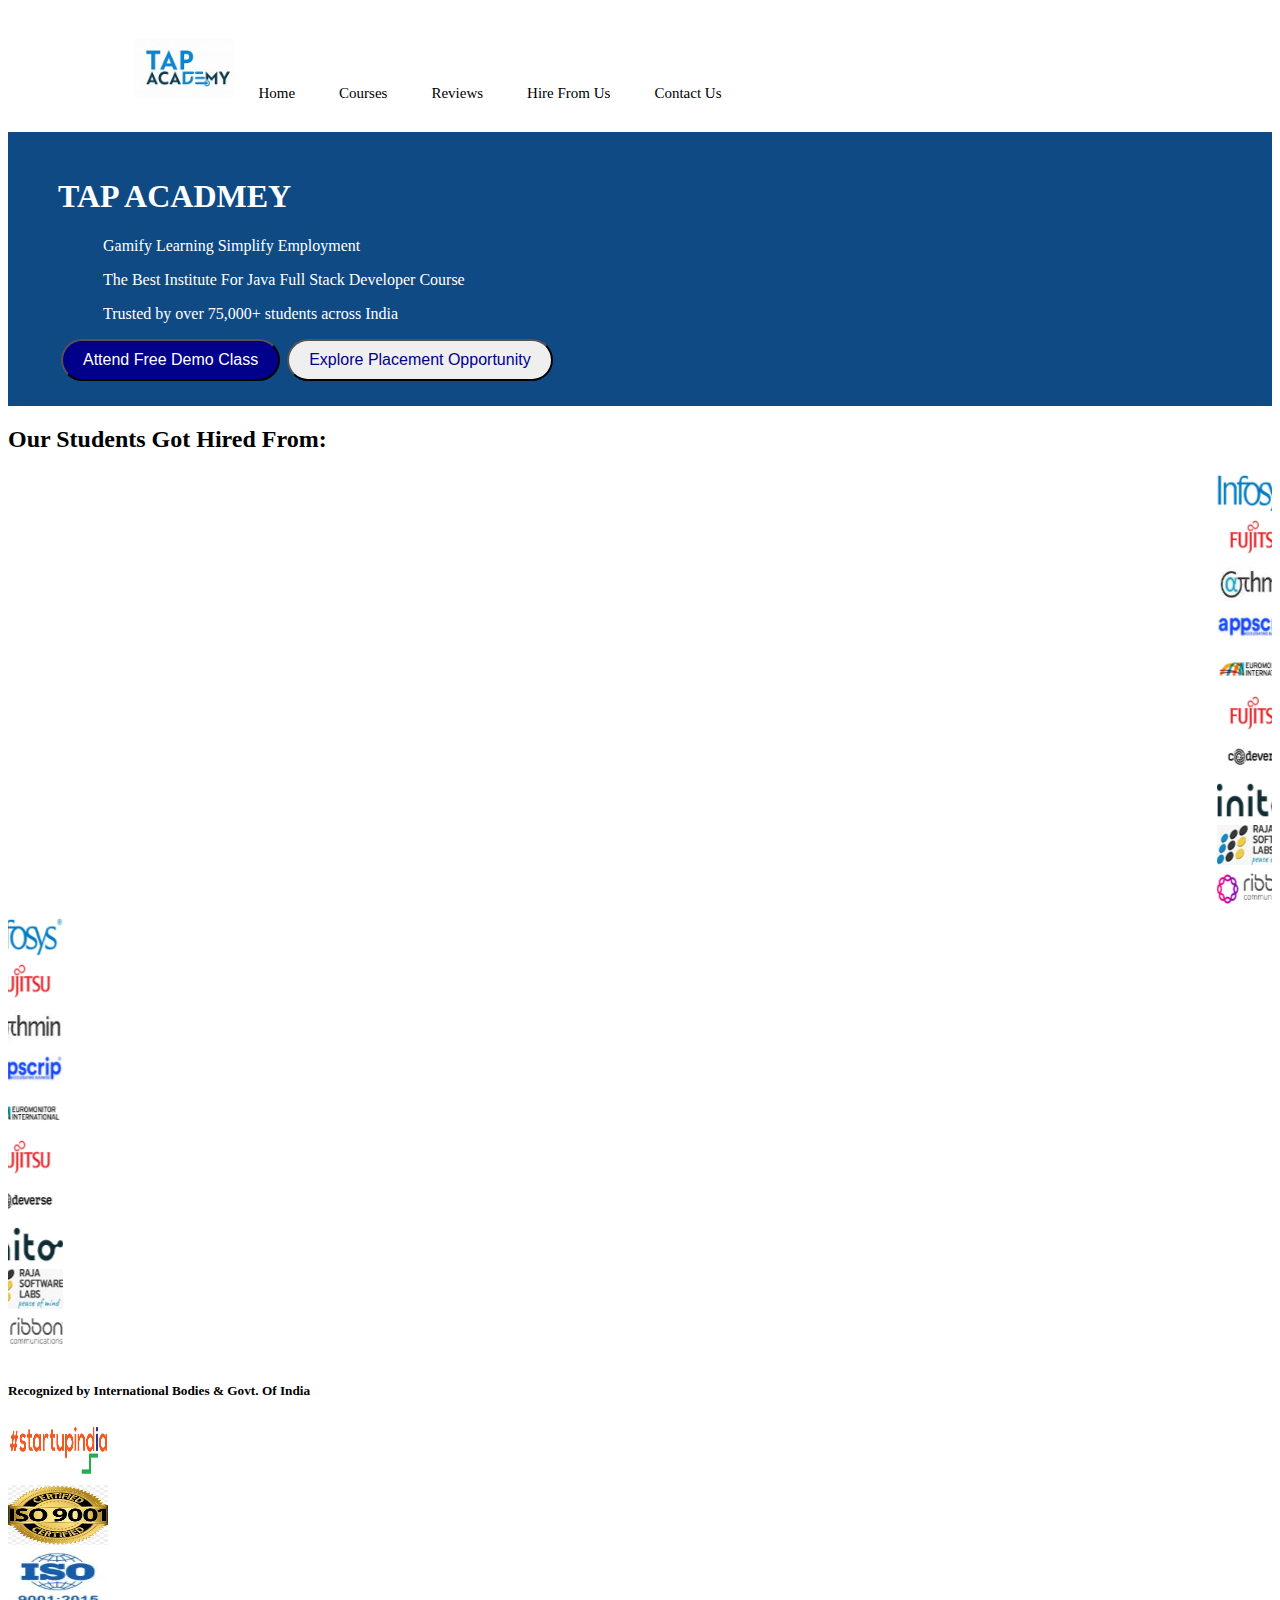
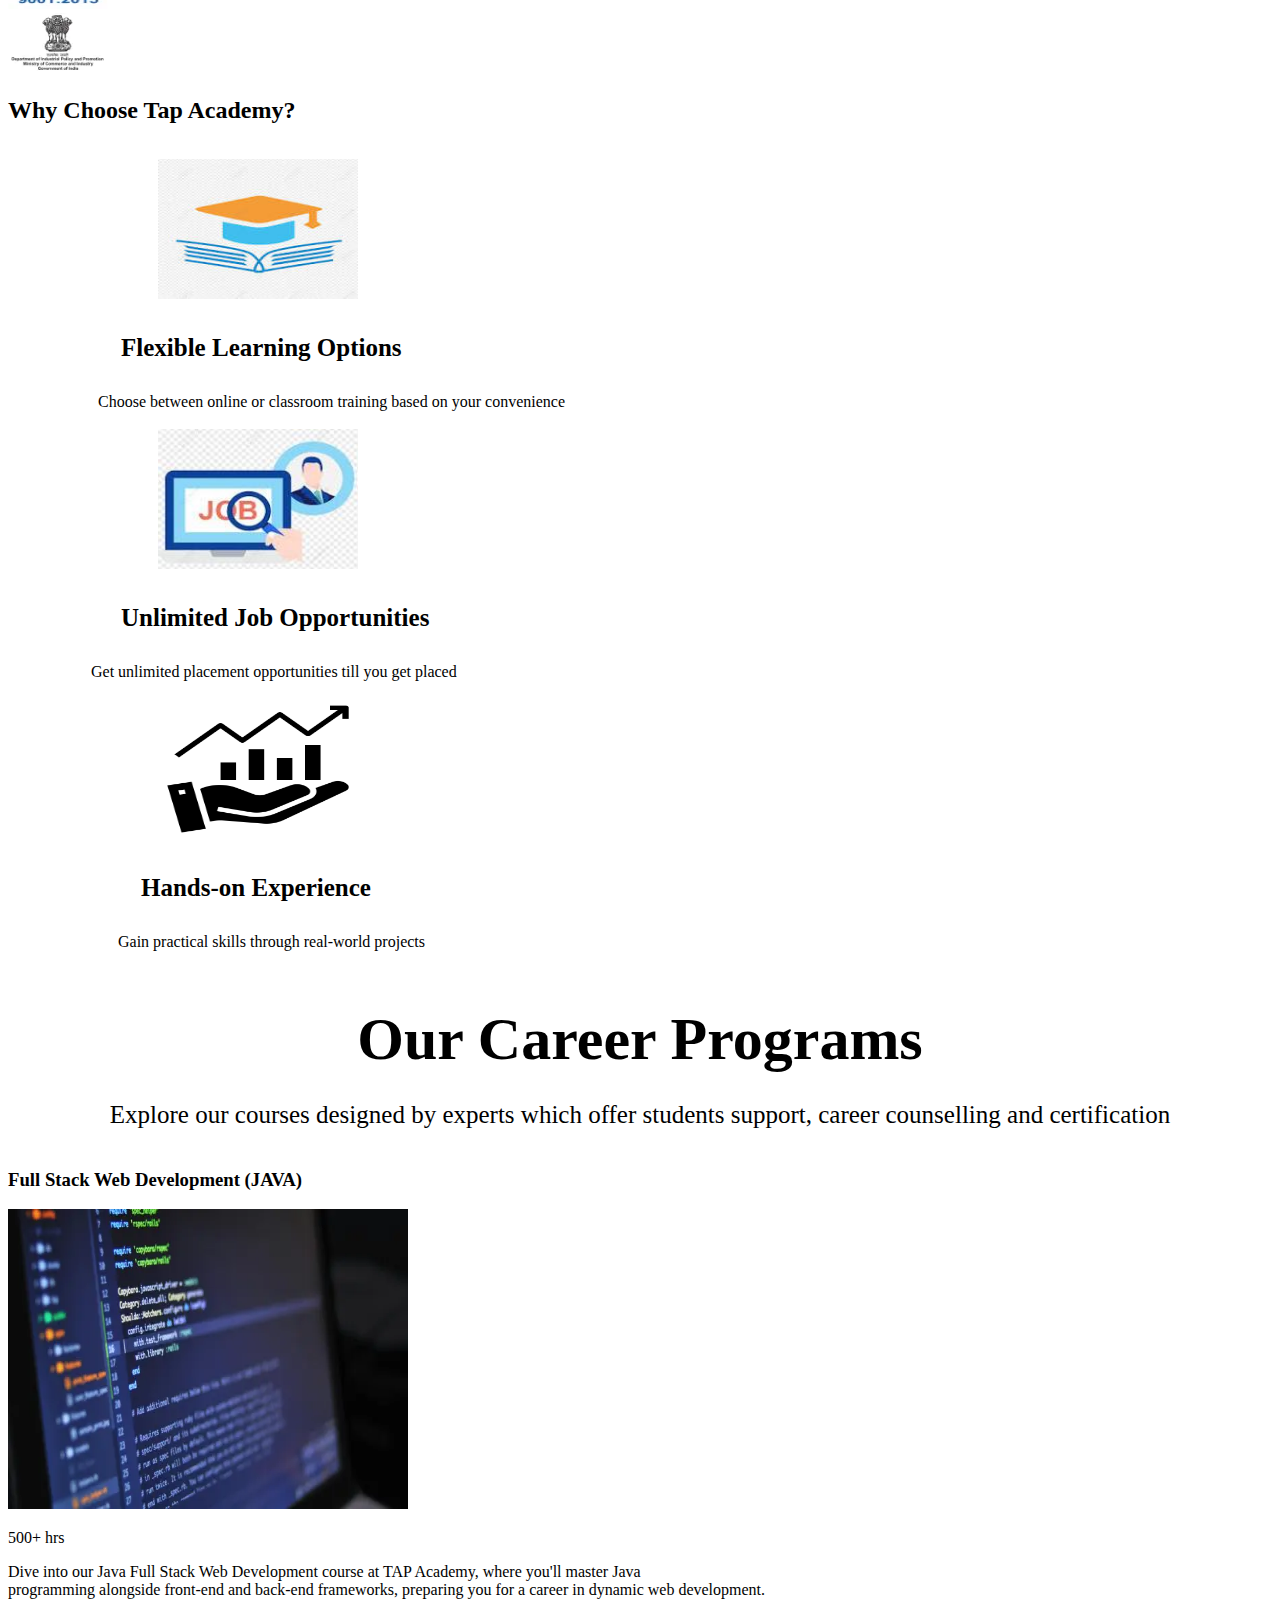
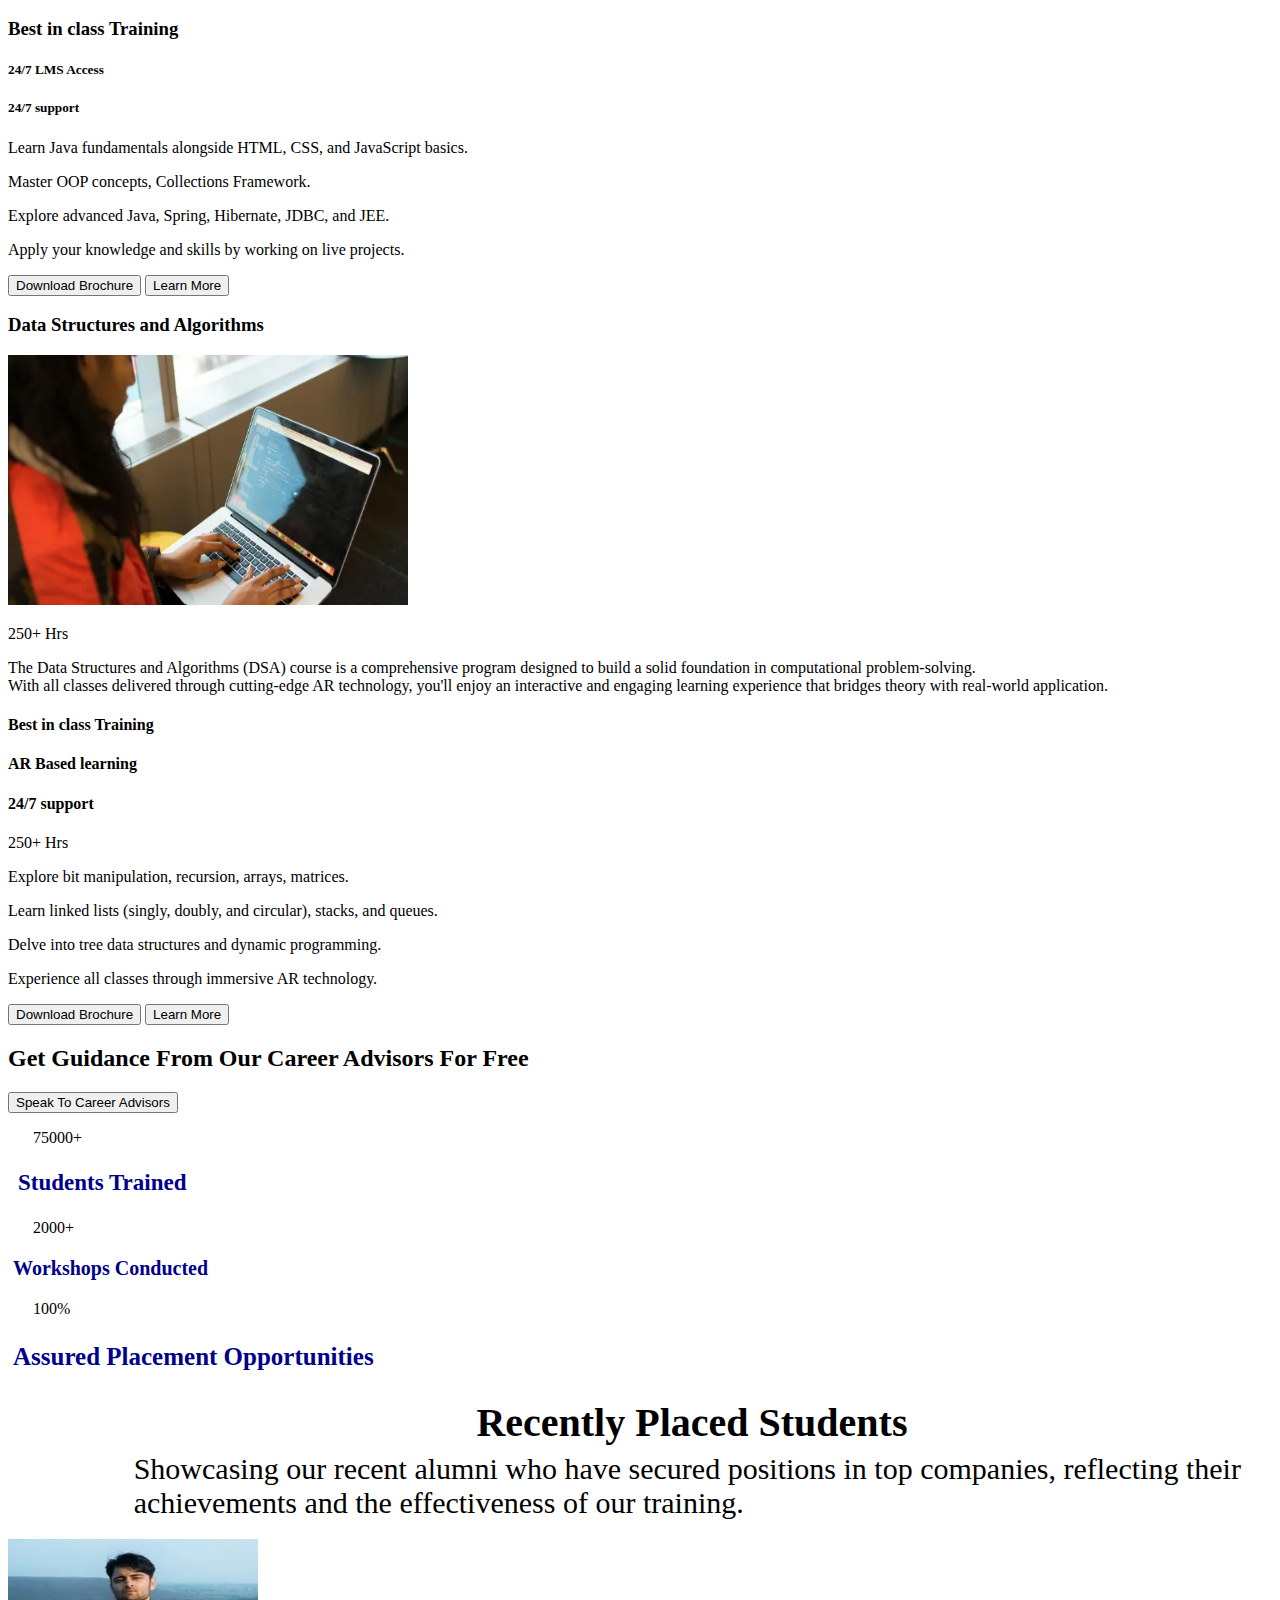
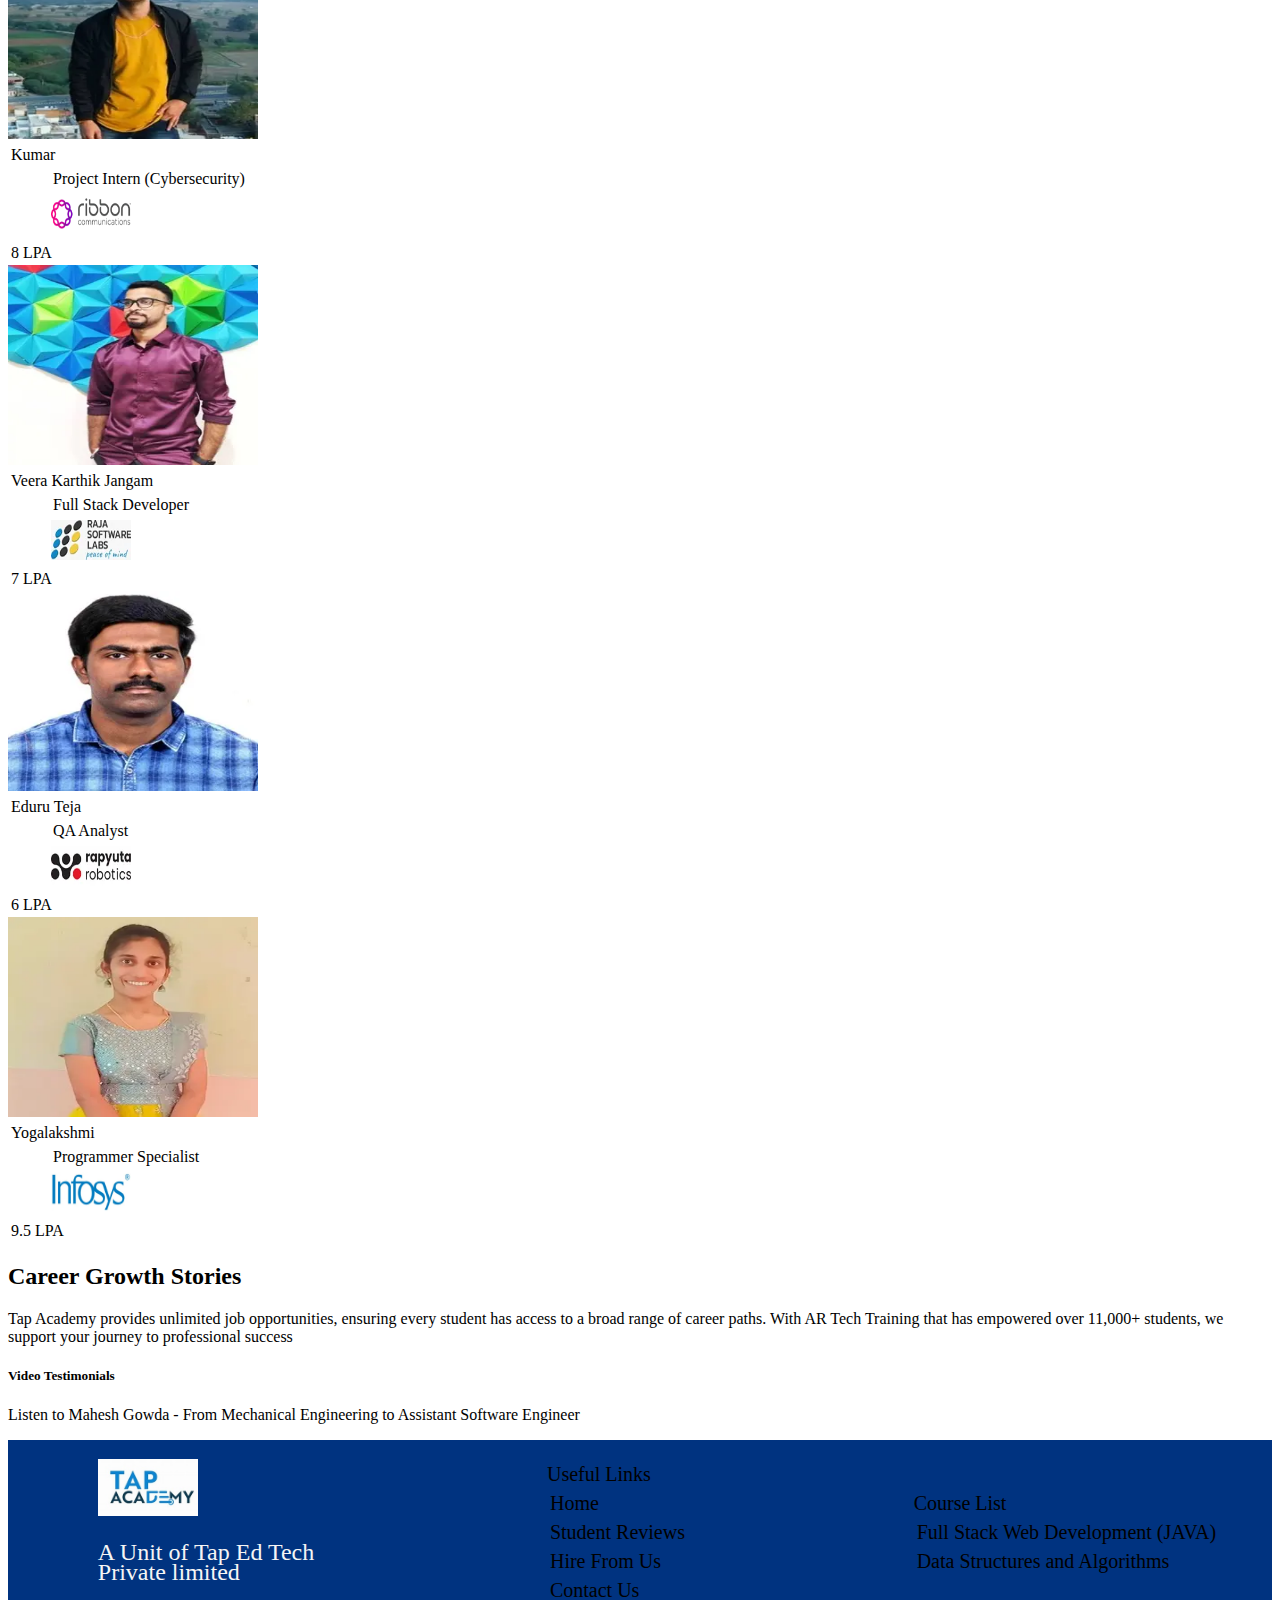
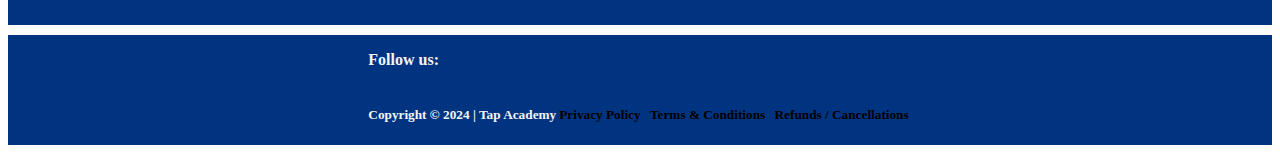
<file: index.html>
<!DOCTYPE html>
<html lang="en">
<head>
    <meta charset="UTF-8">
    <meta name="viewport" content="width=device-width, initial-scale=1.0">
    <title>Tap Academy</title>
    <!--how to link css with html?-->
    <link rel="icon" href="th.jpg" >
    <link rel="stylesheet" href="style1.css">
    <link rel="stylesheet" href="https://cdnjs.cloudflare.com/ajax/libs/font-awesome/6.6.0/css/all.min.css" integrity="sha512-Kc323vGBEqzTmouAECnVceyQqyqdsSiqLQISBL29aUW4U/M7pSPA/gEUZQqv1cwx4OnYxTxve5UMg5GT6L4JJg==" crossorigin="anonymous" referrerpolicy="no-referrer" />
</head>
<header>
    <!-- Logo size can be adjusted -->
    <div class="header">
        <nav class="nav_links">
            <img src="th.jpg" alt="Tap Academy Logo" width="100" height="60" class="logo"> 
            <a href="index.html">Home</a> 
            <a href="courses.html">Courses</a> 
            <a href="reviews.html">Reviews</a> 
            <a href="hire.html">Hire From Us</a> 
            <a href="contact.html">Contact Us</a>    
        </nav>
    </div>
</header>
<body>

    <div class="header2">
            <div class="header1">        
                <h1 style="color:white">TAP ACADMEY</h1>
                <p>Gamify Learning   Simplify Employment</p>
                <p>The Best Institute For Java Full Stack Developer Course</p>
                <p>Trusted by over 75,000+ students across India</p> 
                <!--demo and Form Section -->
                <a href="demoform1.html"><button class="button1">Attend Free Demo Class <i class="fa-solid fa-arrow-right"></i></button></a>
                <button class="button">Explore Placement Opportunity</button>
            </div>
    </div>
    <!-- Students Hired Section -->
    <div class="stu_hire_1">
       <h2 class="m_1">Our Students Got Hired From:</h2>
        <!-- Company Logos -->
        <marquee  direction="left">
            <div class ="marquee_1">
                <div class="t_1"><img src="infosys.png" alt="#" width="80" height="40"></div>
                <div class="t_1"><img src="fujitsu.png" alt="#" width="80" height="40"></div>
                <div class="t_1"><img src="athmin-technologies.png" alt="#" width="80" height="40"></div>
                <div class="t_1"><img src="appscrip.png" alt="#" width="80" height="40"></div>
                <div class="t_1"><img src="euromonitor.png" alt="#" width="80" height="40"></div>
                <div class="t_1"><img src="fujitsu.png" alt="#" width="80" height="40"></div>
                <div class="t_1"><img src="codeverse.png" alt="#" width="80" height="40"></div>
                <div class="t_1"><img src="inito.png" alt="#" width="80" height="40"></div>
                <div class="t_1"><img src="raja-softwares.png" alt="#" width="80" height="40"></div>
                <div class="t_1"><img src="ribbon.png" alt="#" width="80" height="40"></div>
            </div>
        </marquee>
       <marquee  direction="right">
            <div class="marquee_2">
                <div class="t_1"><img src="infosys.png" alt="#" width="80" height="40"></div>
                <div class="t_1"><img src="fujitsu.png" alt="#" width="80" height="40"></div>
                <div class="t_1"><img src="athmin-technologies.png" alt="#" width="80" height="40"></div>
                <div class="t_1"><img src="appscrip.png" alt="#" width="80" height="40"></div>
                <div class="t_1"><img src="euromonitor.png" alt="#" width="80" height="40"></div>
                <div class="t_1"><img src="fujitsu.png" alt="#" width="80" height="40"></div>
                <div class="t_1"><img src="codeverse.png" alt="#" width="80" height="40"></div>
                <div class="t_1"><img src="inito.png" alt="#" width="80" height="40"></div>
                <div class="t_1"><img src="raja-softwares.png" alt="#" width="80" height="40"></div>
                <div class="t_1"><img src="ribbon.png" alt="#" width="80" height="40"></div>  
            </div>
        </marquee>
    </div>
    <!-- Recognitions Section -->
    <div class="recog_1">
        <div class="recog_3">
            <h5> Recognized by International Bodies & Govt. Of India </h5>
        </div>
          <!-- Add more logos as needed -->
            <div class="recog_2" >
                <div class="t_1"><img src="Logo1.png" alt="#" width="100" height="60"></div>
                <div class="t_1"><img src="png-transparent-iso-9000-iso-9001-2015-international-organization-for-standardization-certification-business-label-people-logo-thumbnail.png" alt="#"width="100" height="60"></div>
                <div class="t_1"><img src="iso-logo1.png" alt="#" width="100" height="60"></div>
                <div class="t_1"><img src="government-logo.png" alt="#" width="100" height="60"></div>
            </div>
    </div>

    <!-- Why Choose Tap Academy -->

    <div class="why_tap">
        <h2 class="head_why_tap">Why Choose Tap Academy?</h2>
        <ul>
        <div class="why_1">
            <div class="B1 Flexible" >
                <ol>
                    <li style="padding-left: 70px;padding-top:15px ;"><img src="download (1).jpg" alt="#" width="200" height="140" ></li>
                    <li><p style="font-style:romania;font-size: 25px; padding-left: 30px; ">
                        <b>Flexible Learning Options</b></p></li>
                    <li style="padding-left: 10px;">Choose between online or classroom training based on your convenience</li>
                </ol>
            </div>
            
            <div class="B2 Flexible" >
                <ol>
                    <li style="padding-left: 70px;padding-top:15px ;"><img src="download.jpg" alt="#" width="200" height="140" ></li>
                    <li><p style="font-style:romania;font-size: 25px; padding-left: 30px; ">
                        <b>Unlimited Job Opportunities</b></p></li>
                    <li>Get unlimited placement opportunities till you get placed</li>
                </ol>
            </div>

            <div class="B3 Flexible">
                <ol>
                    <li style="padding-left: 70px;padding-top:15px ;"><img src="investment.png" alt="#" width="200" height="140" ></li>
                    <li>
                        <p style="font-style:romania;font-size: 25px; padding-left: 50px; ">
                        <b>Hands-on Experience</b></p></li>
                    <li style="padding-left: 30px;">Gain practical skills through real-world projects </li>
                </ol>
            </div>
        </div>    
        </ul>
    </div>

    <!-- Career Programs Section -->
     <div class="our_program_1">
        <div class="prog_21" style="padding-top: 20px;margin-top: 10px;">       
            <div class="Our_Carrer_Programs" style="display: flex;background-color: white;height: 80px;width: 100%;align-items: center;justify-content: center;font-size: 30px;padding-top: 10px;">
                <h1>Our Career Programs</h1>
            </div>

            <div class="Our_Carrer_Programs" style="display: flex;background-color:white;height: 70px;width: 100%;align-items: center;justify-content: center;font-size: 25px;">
                <p>Explore our courses designed by experts which offer students support, career counselling and certification</p>
            </div>

        </div> 
        <div class="our_program_2">
                 <!-- Full Stack Web Development Program -->
              <div class="java_1">
                  <h3>Full Stack Web Development (JAVA)</h3>
                  <img src="course-image1.png" alt="#" width="400" height="300">
                  <p>500+ hrs</p>
                  <p>Dive into our Java Full Stack Web Development course at TAP Academy, where you'll master Java<br> programming alongside front-end and back-end frameworks, preparing you for a career in dynamic web development.</p>
                  <h3><i class="fa-solid fa-user-group"></i>Best in class Training</h3>
                  <h5><i class="fa-brands fa-whatsapp"></i>24/7 LMS Access</h5>
                  <h5><i class="fa-regular fa-address-book"></i>24/7 support</h5>
                  <p><i class="fa-solid fa-circle-check"></i>  Learn Java fundamentals alongside HTML, CSS, and JavaScript basics. </p>
                  <p><i class="fa-solid fa-circle-check"></i>  Master OOP concepts, Collections Framework.</p>
                  <p><i class="fa-solid fa-circle-check"></i>  Explore advanced Java, Spring, Hibernate, JDBC, and JEE.</p>
                  <p><i class="fa-solid fa-circle-check"></i>  Apply your knowledge and skills by working on live projects.</p>
                  <button>Download Brochure</button>
                  <button>Learn More</button><br>
                </div>
           <!-- Data Structures and Algorithms Program -->
           <div class="dsa_1">
              <h3>Data Structures and Algorithms</h3>
              <img src="course-image2.png" alt="#" width="400" height="250">
              <p>250+ Hrs</p>
              <p>The Data Structures and Algorithms (DSA) course is a comprehensive program designed to build a solid foundation in computational problem-solving.<br> With all classes delivered through cutting-edge AR technology, you'll enjoy an interactive and engaging learning experience that bridges theory with real-world application.</p>
              <h4><i class="fa-solid fa-user-group"></i>Best in class Training</h4>
              <h4><i class="fa-regular fa-address-book"></i>AR Based learning</h4>
              <h4><i class="fa-brands fa-whatsapp"></i>24/7 support</h4>
              <p>250+ Hrs</p>
              <p><i class="fa-solid fa-circle-check"></i> Explore bit manipulation, recursion, arrays, matrices.</p>
              <p><i class="fa-solid fa-circle-check"></i> Learn linked lists (singly, doubly, and circular), stacks, and queues.</p>
              <p><i class="fa-solid fa-circle-check"></i> Delve into tree data structures and dynamic programming.</p>
              <p><i class="fa-solid fa-circle-check"></i> Experience all classes through immersive AR technology.</p>
              <button>Download Brochure</button>
              <button>Learn More</button>
           </div>
        </div>

     
    </div>
    

    <!-- Career Advisor Section -->
     <div class="guid">
        <div class="guid_1"><h2>Get Guidance From Our Career Advisors For Free</h2> <button class="speak_to_adv">Speak To Career Advisors</button> </div>
        <div class="guid_2"><p style="padding-left: 25px;">75000+ <p style="font-size: 23px; padding-left: 10px;color: darkblue;"><b>Students Trained</b></p></p></div>
        <div class="guid_2"><p style="padding-left: 25px;">2000+ <p style="font-size: 20px; padding-left: 5px;color: darkblue;"><b>Workshops Conducted</b></p></p></div>
        <div class="guid_2"><p style="padding-left: 25px;">100%  <p style="font-size: 25px; padding-left: 5px;color: darkblue;"><b>Assured Placement Opportunities</b></p></p></div>
    </div>

    <!-- Recently Placed Students Section -->
    
    <div class="placements_2">
        <ol>
            <li style="padding-left: 35%;font-size: 40px; "><b>Recently Placed Students</b></li>
            <li style="padding-left: 7%;font-size: 30px;align-content: center;">Showcasing our recent alumni who have secured positions in top companies, reflecting their achievements and the effectiveness of our training.</li>   
        </ol>
    </div>
    <div class="placements">
      
        <div class="B1 placements_1">
            <img src="aman-kumar.png" width="250" height="200">
            <li>Kumar</li>
            <li style="padding-left: 45px;">Project Intern (Cybersecurity)</li>
            <li><div class="t_1"style="padding-left: 40px;"><img src="ribbon.png" width="80"height="40"></div></li>
            <li>8 LPA</li>
        </div>
        <div class="B2 placements_1">
            <img src="veera.png" width="250"height="200">
            <li>Veera Karthik Jangam</li>
            <li style="padding-left: 45px;">Full Stack Developer</li>
            <li> <div class="t_1" style="padding-left: 40px;"><img src="raja-softwares.png" width="80"height="40"></div></li>
            <li> 7 LPA</li>
        </div>   
        <div class="B3 placements_1">
            <img src="eduru-teja.png" width="250" height="200">
            <li>Eduru Teja</li>
            <li style="padding-left: 45px;">QA Analyst</li>
            <li><div class="t_1"style="padding-left: 40px;"><img src="rapyuta-robotics.png" width="80"height="40"> </div></li>
            <li>6 LPA</li>
        </div>
        <div class="B4 placements_1">
            <img src="yogalakshmi.png" width="250" height="200">
            <li>Yogalakshmi</li>
            <li style="padding-left: 45px;">Programmer Specialist </li>
            <li><div class="t_1"style="padding-left: 40px;"><img src="infosys.png" width="80"height="40"></div></li>
            <li>9.5 LPA</li>
        </div>
    </div>
    
    <!-- Career Growth Section -->
     <h2>Career Growth Stories</h2>
     <p>Tap Academy provides unlimited job opportunities, 
        ensuring every student has access to a 
        broad range of career paths. With AR Tech Training that has empowered over 11,000+ students, we support your journey to professional success</p> 

    <!-- Video Testimonials Section -->
     <h5>Video Testimonials</h5>
     <p>Listen to Mahesh Gowda - From Mechanical Engineering to Assistant Software Engineer</p> 


    <!-- Footer Section -->
    <footer>
            <div class="footer1"> 
                <!-- image and one line section   -->
                <div class="footer-Box1" style="padding-left: 30px;line-height: 20px;font-size: x-large;">
                    <img src="th.jpg" alt="Tap Academy Logo" width="100" >
                    <p>A Unit of Tap Ed Tech <br> Private limited</p>
                </div>
               <!--  links of the footer section!-->
                <div class="footer-Box2" style="padding-left: 90px;font-size: 20px;">
                    <ul>
                        <li>Useful Links</li>
                        <li><a href="index.html">Home</a></li>
                        <li><a href="reviews.html">Student Reviews</a></li>
                        <li><a href="hire.html">Hire From Us</a></li>
                        <li><a href="contact.html">Contact Us</a></li>  
                    </ul>
                </div>

                <div class="footer-Box3" style="padding-left: 80px;font-size: 20px;">
                    <ul>
                        <li>Course List</li>
                        <li><a href="#java-course">Full Stack Web Development (JAVA)</a></li>
                        <li><a href="#dsa-course">Data Structures and Algorithms</a></li>
                    </ul>
                </div>

            </div>       

        <div class="foot-final" >                
                <div class="foot-final-ops">
                    <div class="footer-Box4">
                            <p class="follow_sec_1"> 
                                <b>Follow us:</b>
                            </p>
                            <div class="icons_1">
                                <i class="fa-brands fa-square-instagram fa-xl"></i>
                                <i class="fa-brands fa-whatsapp fa-xl"></i>
                                <i class="fa-brands fa-facebook fa-xl"></i>
                                <i class="fa-brands fa-youtube fa-xl"></i>
                            </div>
                    </div>    
                            <div class="foot-final-copyright" >
                                <!-- Copyright Information -->
                                <h5 class="space_left" >Copyright © 2024 | Tap Academy</h5>
                                <!-- Footer Legal Links -->
                                <h5 class="space_right" >
                                    <a href="#privacy-policy">Privacy Policy</a> 
                                    <a href="#terms">Terms & Conditions</a> 
                                    <a href="#refunds">Refunds / Cancellations</a>
                                </h5>
                            </div>
                    </div>
                </div> 
  
        </div>
    </footer>
</body>
</html>
</file>
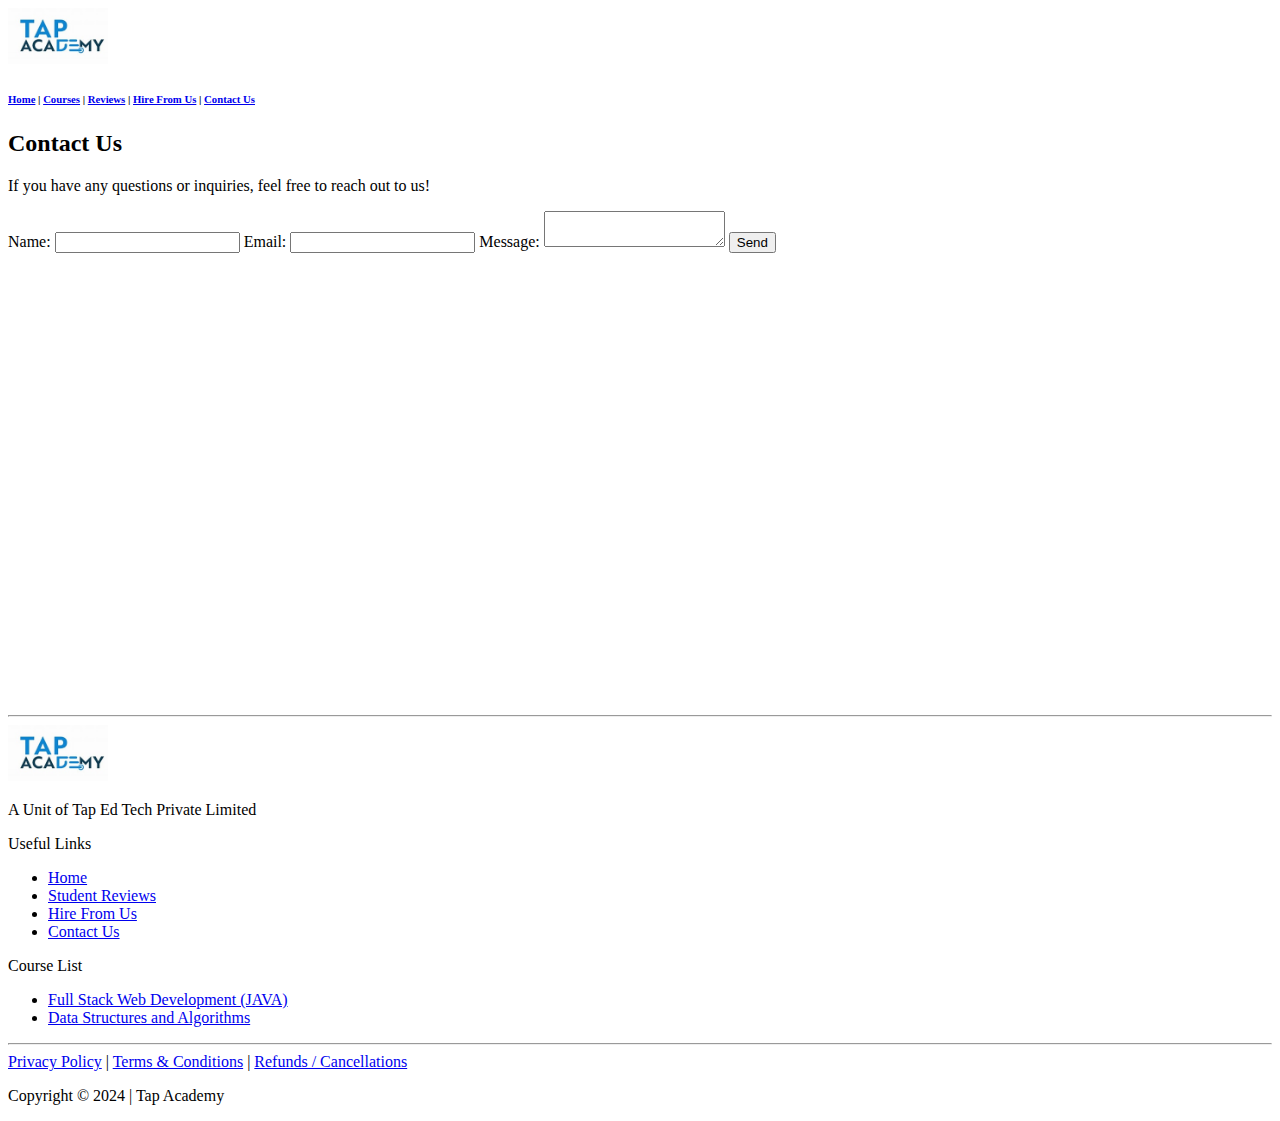
<file: contact.html>
<!DOCTYPE html>
<html lang="en">
<head>
    <meta charset="UTF-8">
    <meta name="viewport" content="width=device-width, initial-scale=1.0">
    <title>Contact - Tap Academy</title>
</head>
<body>
    
        <header>
            <img src="th.jpg" alt="Tap Academy Logo" width="100"> <!-- Logo size can be adjusted -->
            <nav>
                <h6>
                    <a href="index.html">Home</a> |
                    <a href="courses.html">Courses</a> |
                    <a href="reviews.html">Reviews</a> |
                    <a href="hire.html">Hire From Us</a> |
                    <a href="contact.html">Contact Us</a>
                </h6>
            </nav>
        </header>
    

    <main>
        <h2>Contact Us</h2>
        <p>If you have any questions or inquiries, feel free to reach out to us!</p>
        <form id="contactForm">
            <label for="name">Name:</label>
            <input type="text" id="name" required>
            
            <label for="email">Email:</label>
            <input type="email" id="email" required>
            
            <label for="message">Message:</label>
            <textarea id="message" required></textarea>
            
            <button type="submit">Send</button>
        </form>
        <iframe src="https://www.google.com/maps/embed?pb=!1m18!1m12!1m3!1d3888.866204929825!2d77.60576087620012!3d12.916319683609924!2m3!1f0!2f0!3f0!3m2!1i1024!2i768!4f13.1!3m3!1m2!1s0x3bae3d6411bbb945%3A0x884e5e751a18bc1!2sTAP%20Academy%20BTM!5e0!3m2!1sen!2sin!4v1727010921148!5m2!1sen!2sin" 
            width="600" 
            height="450" 
            style="border:0;" 
            allowfullscreen="" 
            loading="lazy" 
            referrerpolicy="no-referrer-when-downgrade">
    </iframe>

    </main>

    <hr>
    <footer>
        <img src="th.jpg" alt="Tap Academy Logo" width="100">
        <p>A Unit of Tap Ed Tech Private Limited</p>
        
        <!--  Footer links-->
         <p>Useful Links</p>
        <ul>
            <li><a href="home.html">Home</a></li>
            <li><a href="reviews.html">Student Reviews</a></li>
            <li><a href="hire.html">Hire From Us</a></li>
            <li><a href="contact.html">Contact Us</a></li>
            
        </ul>
        <p>Course List</p>
        <ul>
            <li><a href="#java-course">Full Stack Web Development (JAVA)</a></li>
            <li><a href="#dsa-course">Data Structures and Algorithms</a></li>
        </ul>

        <!-- Blue Line -->
        <hr>

        <!-- Footer Legal Links -->
        <a href="#privacy-policy">Privacy Policy</a> |
        <a href="#terms">Terms & Conditions</a> |
        <a href="#refunds">Refunds / Cancellations</a>
        
        <!-- Copyright Information -->
        <p>Copyright © 2024 | Tap Academy</p>
    </footer>
</body>
</html>
</file>
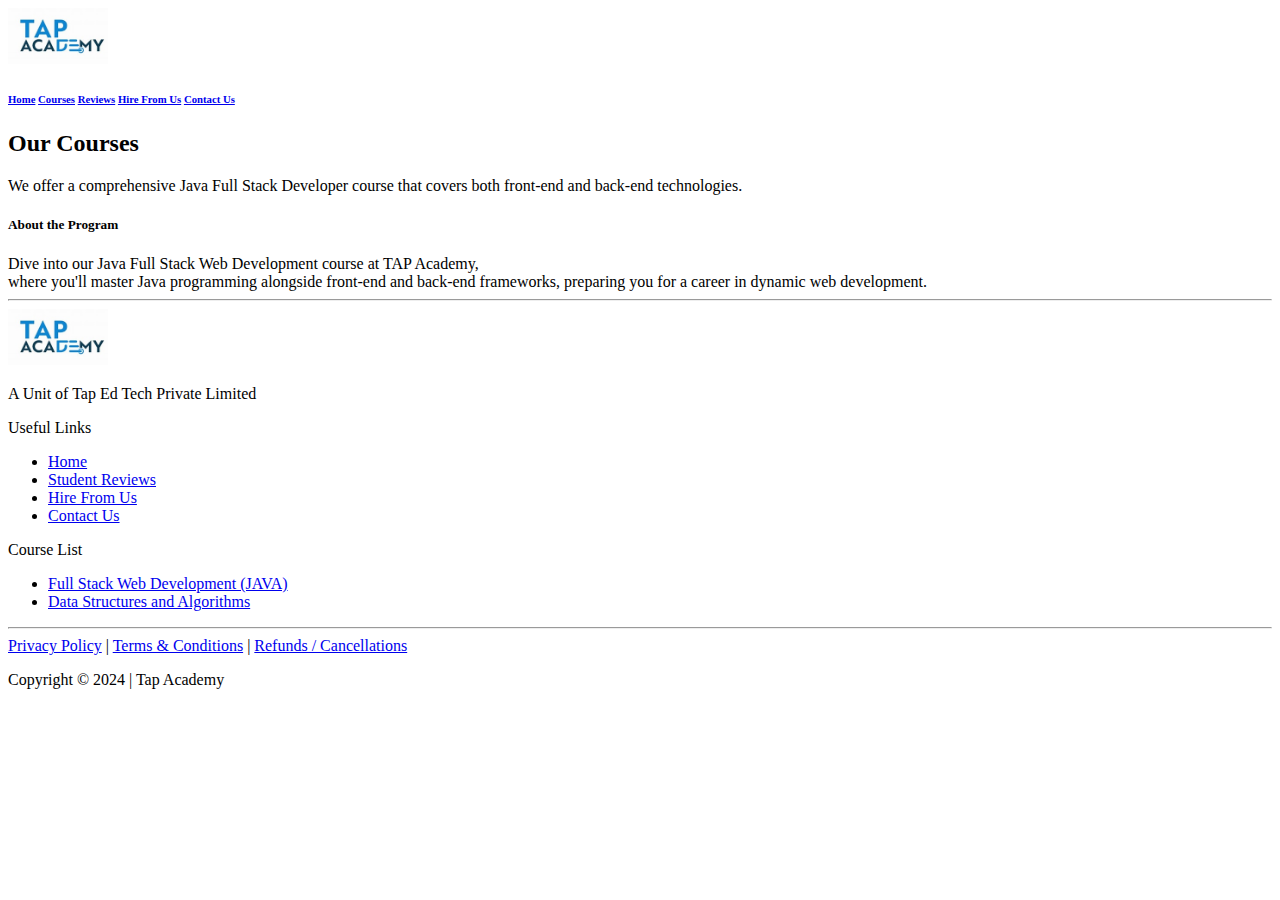
<file: courses.html>
<!DOCTYPE html>
<html lang="en">
<head>
    <meta charset="UTF-8">
    <meta name="viewport" content="width=device-width, initial-scale=1.0">
    <title>Courses - Tap Academy</title>
</head>
<body>
    <header>
        <nav>
        <img src="th.jpg" alt="Tap Academy Logo" width="100"> <!-- Logo size can be adjusted -->
        
            <h6>
                <a href="index.html">Home</a> 
                <a href="courses.html">Courses</a> 
                <a href="reviews.html">Reviews</a> 
                <a href="hire.html">Hire From Us</a> 
                <a href="contact.html">Contact Us</a>
            </h6>
        </nav>
    </header>

    <main>
        <h2>Our Courses</h2>
        <p>We offer a comprehensive Java Full Stack Developer course that covers both front-end and back-end technologies.</p>
       <p> <h5>About the Program</h5>
                Dive into our Java Full Stack Web Development course at TAP Academy,<br> where you'll master Java programming alongside front-end and back-end frameworks, preparing you for a career in dynamic web development.
    </main>
    <hr>
    <footer>
        <img src="th.jpg" alt="Tap Academy Logo" width="100">
        <p>A Unit of Tap Ed Tech Private Limited</p>

        <!--  Footer links-->
         <p>Useful Links</p>
        <ul>
            <li><a href="#home">Home</a></li>
            <li><a href="reviews.html">Student Reviews</a></li>
            <li><a href="hire.html">Hire From Us</a></li>
            <li><a href="contact.html">Contact Us</a></li>
            
        </ul>
        <p>Course List</p>
        <ul>
            <li><a href="#java-course">Full Stack Web Development (JAVA)</a></li>
            <li><a href="#dsa-course">Data Structures and Algorithms</a></li>
        </ul>

        <!-- Blue Line -->
        <hr>

        <!-- Footer Legal Links -->
        <a href="#privacy-policy">Privacy Policy</a> |
        <a href="#terms">Terms & Conditions</a> |
        <a href="#refunds">Refunds / Cancellations</a>
        
        <!-- Copyright Information -->
        <p>Copyright © 2024 | Tap Academy</p>
    </footer>
</body>
</html>
</file>
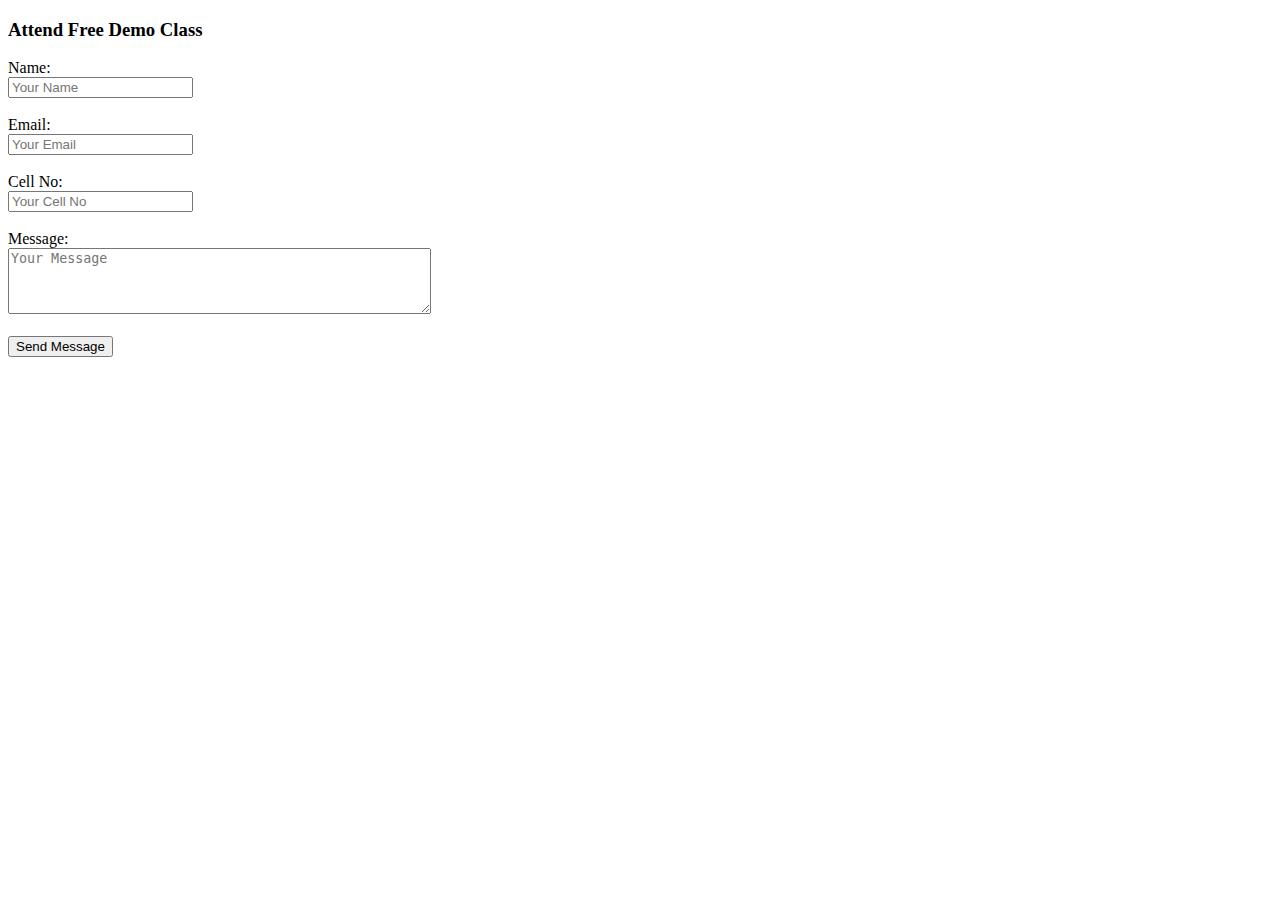
<file: demoform1.html>
<!DOCTYPE html>
<html lang="en">
<head>
    <meta charset="UTF-8">
    <meta name="viewport" content="width=device-width, initial-scale=1.0">
    <title>Attend Free Demo Class</title>
</head>
<body>

    <h3>Attend Free Demo Class</h3>
    <form>
        <label for="name">Name:</label><br>
        <input type="text" id="name" name="name" placeholder="Your Name" required><br><br>
        
        <label for="email">Email:</label><br>
        <input type="email" id="email" name="email" placeholder="Your Email" required><br><br>
        
        <label for="cell">Cell No:</label><br>
        <input type="tel" id="cell" name="cell" placeholder="Your Cell No" required><br><br>
        
        <label for="message">Message:</label><br>
        <textarea id="message" name="message" placeholder="Your Message" rows="4" cols="50" required></textarea><br><br>
        
        <input type="submit" value="Send Message">
    </form>

</body>
</html>
</file>
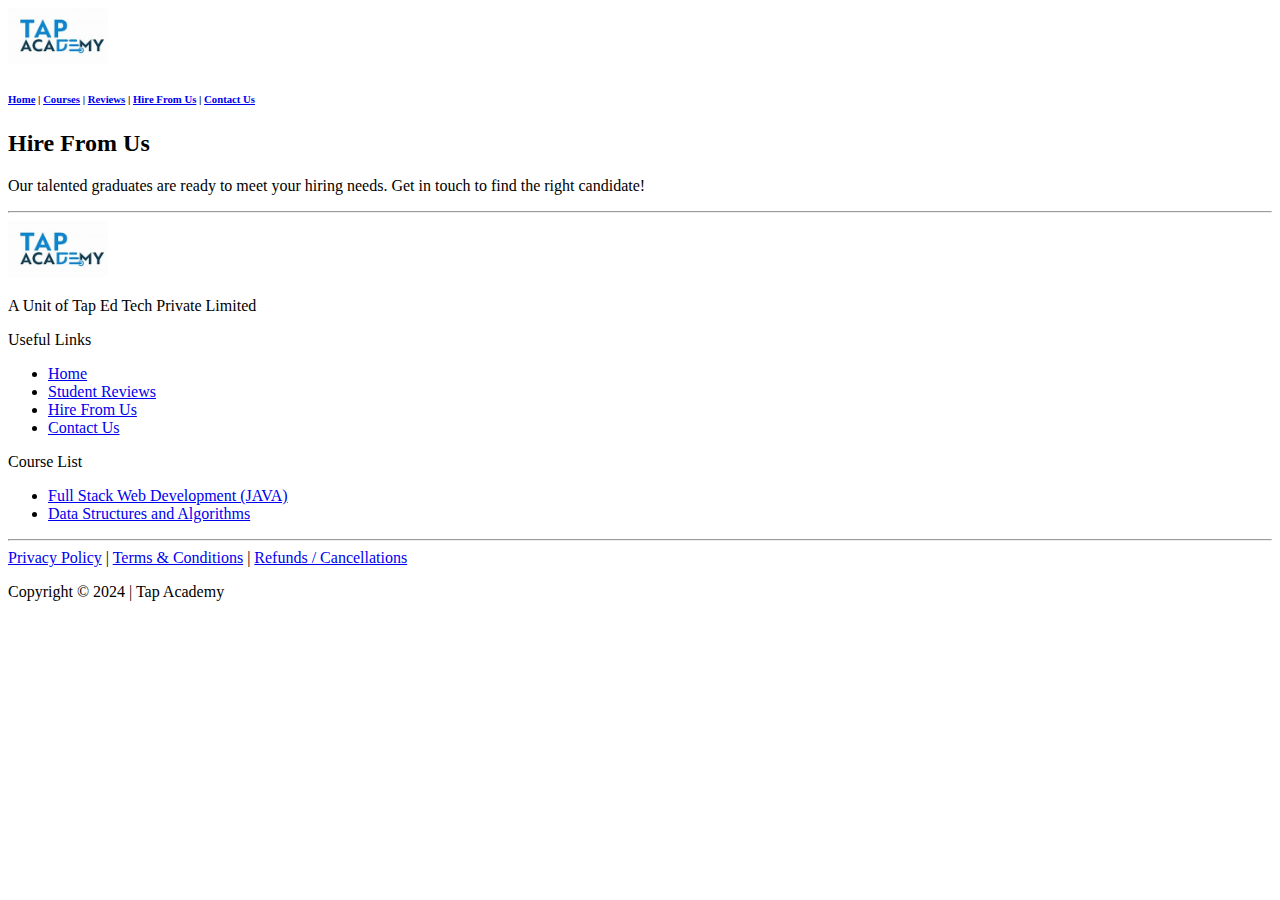
<file: hire.html>
<!DOCTYPE html>
<html lang="en">
<head>
    <meta charset="UTF-8">
    <meta name="viewport" content="width=device-width, initial-scale=1.0">
    <title>Hire From Us - Tap Academy</title>
</head>
<body>
    <header></header>
        <img src="th.jpg" alt="Tap Academy Logo" width="100"> <!-- Logo size can be adjusted -->
        <nav>
            <h6>
                    <a href="index.html">Home</a> |
                    <a href="courses.html">Courses</a> |
                    <a href="reviews.html">Reviews</a> |
                    <a href="hire.html">Hire From Us</a> |
                    <a href="contact.html">Contact Us</a>
            </h6>
        </nav>
    </header>

    <main>
        <h2>Hire From Us</h2>
        <p>Our talented graduates are ready to meet your hiring needs. Get in touch to find the right candidate!</p>
    </main>
    <hr>
    <footer>
        <img src="th.jpg" alt="Tap Academy Logo" width="100">
        <p>A Unit of Tap Ed Tech Private Limited</p>

        <!--  Footer links-->
         <p>Useful Links</p>
        <ul>
            <li><a href="home.html">Home</a></li>
            <li><a href="reviews.html">Student Reviews</a></li>
            <li><a href="hire.html">Hire From Us</a></li>
            <li><a href="contact.html">Contact Us</a></li>
            
        </ul>
        <p>Course List</p>
        <ul>
            <li><a href="#java-course">Full Stack Web Development (JAVA)</a></li>
            <li><a href="#dsa-course">Data Structures and Algorithms</a></li>
        </ul>

        <!-- Blue Line -->
        <hr>

        <!-- Footer Legal Links -->
        <a href="#privacy-policy">Privacy Policy</a> |
        <a href="#terms">Terms & Conditions</a> |
        <a href="#refunds">Refunds / Cancellations</a>
        
        <!-- Copyright Information -->
        <p>Copyright © 2024 | Tap Academy</p>
    </footer>
</body>
</html>
</file>
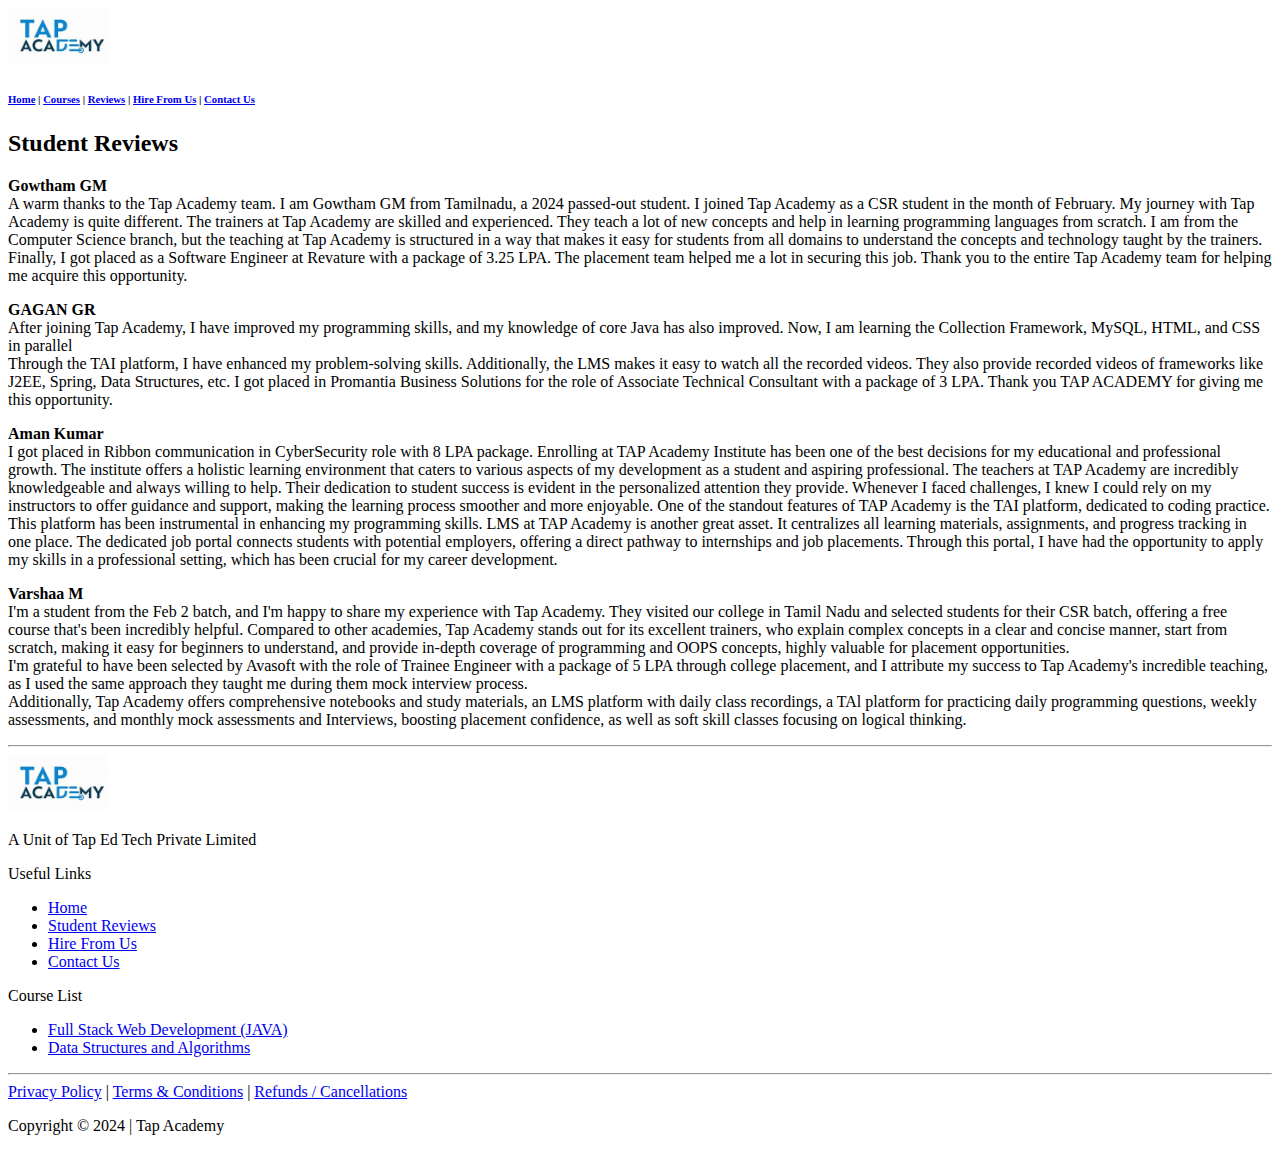
<file: reviews.html>
<!DOCTYPE html>
<html lang="en">
<head>
    <meta charset="UTF-8">
    <meta name="viewport" content="width=device-width, initial-scale=1.0">
    <title>Student Reviews - Tap Academy</title>
</head>
<body>
    <header>
        <img src="th.jpg" alt="Tap Academy Logo" width="100"> <!-- Logo size can be adjusted -->
        <nav>
            <h6>
                    <a href="index.html">Home</a> |
                    <a href="courses.html">Courses</a> |
                    <a href="reviews.html">Reviews</a> |
                    <a href="hire.html">Hire From Us</a> |
                    <a href="contact.html">Contact Us</a>
            </h6>
        </nav>
    </header>

    <main>
        <h2>Student Reviews</h2>
        <p><b>Gowtham GM</b><br>A warm thanks to the Tap Academy team.
            I am Gowtham GM from Tamilnadu, a 2024 passed-out student. I joined Tap Academy as a CSR student in the month of February. My journey with Tap Academy is quite different. The trainers at Tap Academy are skilled and experienced. They teach a lot of new concepts and help in learning programming languages from scratch.
            I am from the Computer Science branch, but the teaching at Tap Academy is structured in a way that makes it easy for students from all domains to understand the concepts and technology taught by the trainers.
            Finally, I got placed as a Software Engineer at Revature with a package of 3.25 LPA. The placement team helped me a lot in securing this job.
            Thank you to the entire Tap Academy team for helping me acquire this opportunity.</p>
        <p><b>GAGAN GR</b><br>After joining Tap Academy, I have improved my programming skills, and my knowledge of core Java has also improved. Now, I am learning the Collection Framework, MySQL, HTML, and CSS in parallel<br>
            Through the TAI platform, I have enhanced my problem-solving skills. Additionally, the LMS makes it easy to watch all the recorded videos. They also provide recorded videos of frameworks like J2EE, Spring, Data Structures, etc.
            I got placed in Promantia Business Solutions for the role of Associate Technical Consultant with a package of 3 LPA.
            Thank you TAP ACADEMY for giving me this opportunity.</p>
        <p> <b>Aman Kumar</b><br>I got placed in Ribbon communication in CyberSecurity role with 8 LPA package.
            Enrolling at TAP Academy Institute has been one of the best decisions for my educational and professional growth. The institute offers a holistic learning environment that caters to various aspects of my development as a student and aspiring professional.
            The teachers at TAP Academy are incredibly knowledgeable and always willing to help. Their dedication to student success is evident in the personalized attention they provide. Whenever I faced challenges, I knew I could rely on my instructors to offer guidance and support, making the learning process smoother and more enjoyable.
            One of the standout features of TAP Academy is the TAI platform, dedicated to coding practice. This platform has been instrumental in enhancing my programming skills. LMS at TAP Academy is another great asset. It centralizes all learning materials, assignments, and progress tracking in one place. The dedicated job portal connects students with potential employers, offering a direct pathway to internships and job placements. Through this portal, I have had the opportunity to apply my skills in a professional setting, which has been crucial for my career development.</p>
        <p><b>Varshaa M </b><br>
            I'm a student from the Feb 2 batch, and I'm happy to share my experience with Tap Academy. They visited our college in Tamil Nadu and selected students for their CSR batch, offering a free course that's been incredibly helpful. Compared to other academies, Tap Academy stands out for its excellent trainers, who explain complex concepts in a clear and concise manner, start from scratch, making it easy for beginners to understand, and provide in-depth coverage of programming and OOPS concepts, highly valuable for placement opportunities.<br> I'm grateful to have been selected by Avasoft with the role of Trainee Engineer with a package of 5 LPA through college placement, and I attribute my success to Tap Academy's incredible teaching,<br> as I used the same approach they taught me during them mock interview process. <br>Additionally, Tap Academy offers comprehensive notebooks and study materials, an LMS platform with daily class recordings, a TAl platform for practicing daily programming questions, weekly assessments, and monthly mock assessments and Interviews, boosting placement confidence, as well as soft skill classes focusing on logical thinking.</p>
    </main>
    <hr>
    <footer>
        <img src="th.jpg" alt="Tap Academy Logo" width="100">
        <p>A Unit of Tap Ed Tech Private Limited</p>

        <!--  Footer links-->
         <p>Useful Links</p>
        <ul>
            <li><a href="home.html">Home</a></li>
            <li><a href="reviews.html">Student Reviews</a></li>
            <li><a href="hire">Hire From Us</a></li>
            <li><a href="contact.html">Contact Us</a></li>
            
        </ul>
        <p>Course List</p>
        <ul>
            <li><a href="#java-course">Full Stack Web Development (JAVA)</a></li>
            <li><a href="#dsa-course">Data Structures and Algorithms</a></li>
        </ul>

        <!-- Blue Line -->
        <hr>

        <!-- Footer Legal Links -->
        <a href="#privacy-policy">Privacy Policy</a> |
        <a href="#terms">Terms & Conditions</a> |
        <a href="#refunds">Refunds / Cancellations</a>
        
        <!-- Copyright Information -->
        <p>Copyright © 2024 | Tap Academy</p>
    </footer>
</body>
</html>
</file>
<file: style1.css>
.footer1{
    background-color: #003380 ;
    color: whitesmoke;
    display: flex;
    align-items: center;
    justify-content: space-around; 
    flex-wrap: wrap;
    margin-bottom: 10px;
    padding-left: 10px ;
    margin-top: 10px;
       
}
.footer1 a:hover{
    color: #ADD8E6;
}
.footer-box1,.footer-box2, .footer-box3{
    height: 10px;
    width: 20%; 
}
.footer-box4{
    height: 30px;
    width: 10%;
}

.foot-final {
    background-color: #003380 ;
    color: whitesmoke;
    display: flex;
    flex-wrap: wrap;
    align-items: center;
    justify-content: space-around;
    margin-bottom: 10px;      
}

.foot-final-ops p{
    text-align: start;
}

.foot-final-copyright {
    display: flex;
    margin-top: 5px;   
}
.foot-final a:hover{
    color: #ADD8E6; 
}
.space-left{
    padding-left: 1px;
}
.space-right{
    padding-left: 900px;
}
a,li{
    color: black;
    list-style: none;
    text-decoration: none;
    padding: 3px;
}
.header{
    justify-content: space-between;
    align-items: center;
    padding: 30px 10%;
    color: white;
}
.logo{
    cursor: pointer;
}
.nav_links a{
    display: inline-block;
    padding: 0px 20px;
    font-size: 15px;    
}
.header1{
    display: block;
    background-color: rgb(15, 74, 133);
    align-items: center;
    padding: 25px 50px;
    color:white;

}
.header1 p{
    padding-left: 45px;
}

.button1{
    border-radius: 5rem;
    background-color: darkblue;
    padding: 10px 20px;
    align-items: center;
    color:white ;
    font-size: medium;
}
.button{
    border-radius: 5rem;
    padding: 10px 20px;
    color: darkblue;
    font-size: medium;
}
.comp_logo{

    padding-left: 500px;
}
</file>
